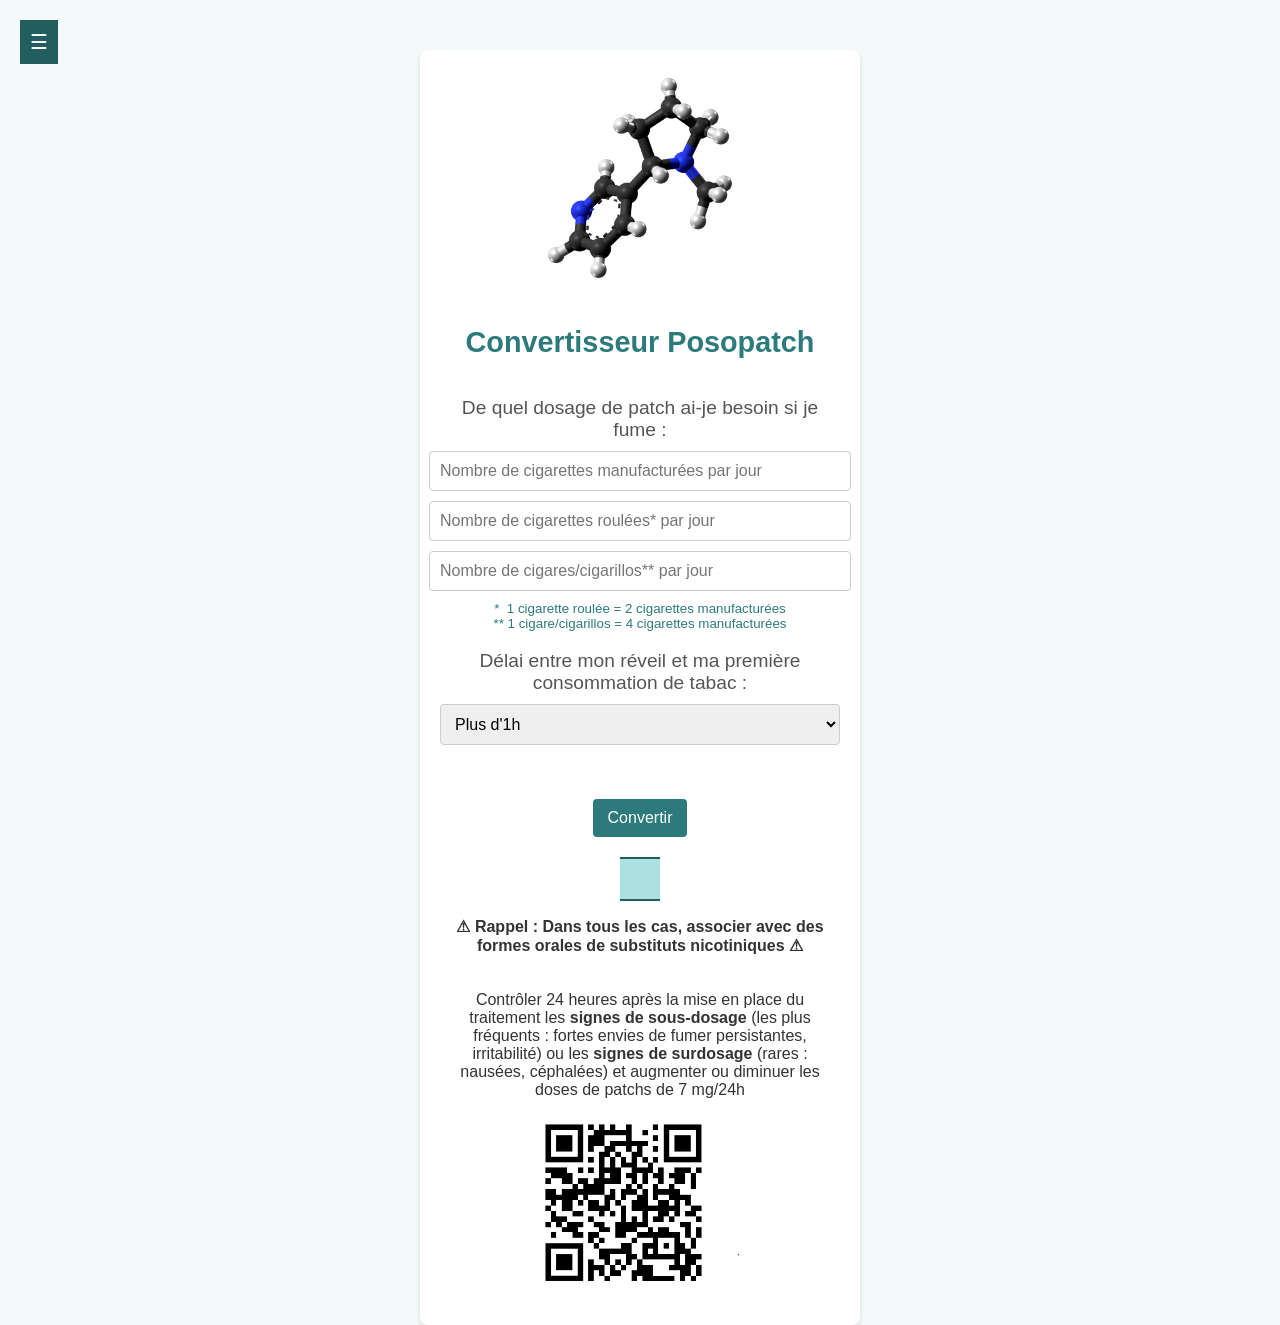
<file: index.html>
<!DOCTYPE html>
<html lang="fr">
<head>
  <meta charset="UTF-8">
  <meta name="viewport" content="width=device-width, initial-scale=1.0">
  <title>PosoPatch - Convertisseur</title>
  <link rel="icon" href="./IMG/nicotine.png" type="image/jpeg">
  <link rel="stylesheet" href="CSS/styles.css">
</head>
<body>

<div id="menu-lateral" class="menu-lateral">
  <ul>
    <li><a href="./index.html">Convertisseur</a></li>
    <li><a href="./documentation.html">Documentation</a></li>
    <li><a href="./contact.html">Contact</a></li>
  </ul>
</div>

<span class="openbtn" onclick="toggleMenu()">☰</span>

<div id="content" class="container">
  <img src="./IMG/nicotine.png" alt="PosoPatch Logo" style="max-width: 200px; margin-bottom: 20px;">
  <h1>Convertisseur Posopatch</h1>
  <p class="select-val">De quel dosage de patch ai-je besoin si je fume :</p>

  <input type="number" id="cigarettes_manufacturees" placeholder="Nombre de cigarettes manufacturées par jour" min="0">
  <input type="number" id="cigarettes_roulees" placeholder="Nombre de cigarettes roulées* par jour" min="0">
  <input type="number" id="cigares_cigarillos" placeholder="Nombre de cigares/cigarillos** par jour" min="0">
  <sub class="subtitle">* &nbsp;1 cigarette roulée  = 2 cigarettes manufacturées</sub>
  <sub class="subtitle">** 1 cigare/cigarillos = 4 cigarettes manufacturées</sub>

  <p class="select-val">Délai entre mon réveil et ma première consommation de tabac :</p>
  <select id="delai_reveil">
    <option value="1">Plus d'1h</option>
    <option value="2">De 30 min à 1h</option>
    <option value="3">Inférieur à 30 min</option>
  </select>
  <p><br/></p>
  <button onclick="convertir()">Convertir</button>
  <div class="result" id="resultat" style="background:#abe1e1;
     border-top:2px solid #225e5e;
     border-bottom:2px solid #225e5e;
     padding:20px;"></div>
  <p  ><strong>⚠ Rappel : Dans tous les cas, associer avec des formes orales de substituts nicotiniques ⚠</strong></p>
  <p>Contrôler 24 heures après la mise en place du traitement les <strong>signes de sous-dosage</strong> (les plus fréquents : fortes envies de fumer persistantes, irritabilité) ou les <strong>signes de surdosage</strong> (rares : nausées, céphalées) et augmenter ou diminuer les doses de patchs de 7 mg/24h</p>
  <img src="./IMG/qrcode.png" alt="PosoPatch Logo" style="max-width: 200px; margin-bottom: 20px;">
</div>

<script>

  function toggleMenu() {
    var menu = document.getElementById("menu-lateral");
    var content = document.getElementById("content");
    console.log(menu.offsetWidth.toString()+"px")
    // Si le menu est caché, on l'ouvre et on déplace le contenu
    if (menu.style.left == (-menu.offsetWidth).toString()+"px" || menu.style.left === "") {
      menu.style.left = "0";
      content.style.marginLeft = menu.offsetWidth.toString()+"px";
    }
    // Sinon, on le ferme et on remet le contenu à sa position initiale
    else {
      menu.style.left = (-menu.offsetWidth).toString()+"px";
      content.style.marginLeft = "0";
    }
  }

  function convertir() {
    const cigarettesManufacturees = parseInt(document.getElementById('cigarettes_manufacturees').value) || 0;
    const cigarettesRoulees = parseInt(document.getElementById('cigarettes_roulees').value) || 0;
    const cigaresCigarillos = parseInt(document.getElementById('cigares_cigarillos').value) || 0;
    const resultatDiv = document.getElementById('resultat');

    if (cigarettesManufacturees <= 0 && cigarettesRoulees <= 0 && cigaresCigarillos <= 0) {
      resultatDiv.innerHTML = "Veuillez entrer au moins une consommation valide.";
      return;
    }

    // Conversion des cigares/cigarillos et des cigarettes roulées en équivalent cigarettes manufacturées (valeurs approximatives)
    const totalCigarettes = cigarettesManufacturees + (cigarettesRoulees * 2) + (cigaresCigarillos * 4);
    const delai_reveil = parseInt(document.getElementById('delai_reveil').value);

    let dosage;

    // Règles de conversion pour la posologie en fonction du total de cigarettes
    if (totalCigarettes < 10) {
      if (delai_reveil == 1) {
        dosage = "Formes orales";
      } else {
        dosage = "14 mg/24h + comprimés ou gommes";
      }
    }
    if (totalCigarettes >= 10 && totalCigarettes < 20) {
      if (delai_reveil == 1) {
        dosage = "14 mg/24h + comprimés ou gommes";
      } else {
        dosage = "21 mg/24h + comprimés ou gommes";
      }
    }
    if (totalCigarettes >= 20 && totalCigarettes < 30) {
      if (delai_reveil == 1) {
        dosage = "21 mg/24h + comprimés ou gommes";
      } else {
        dosage = "2 x 14mg/24h en même temps + comprimés ou gommes";
      }
    }
    if (totalCigarettes >= 30) {
      if (delai_reveil == 1 || delai_reveil == 2) {
        dosage = "21 mg/24h + 14 mg/24h en même temps + comprimés ou gommes";
      } else {
        dosage = "2 x 21 mg/24h en même temps + comprimés ou gommes";
      }
    }

    resultatDiv.innerHTML = `Equivalent à ${parseInt(totalCigarettes)} cigarettes manufacturées<br/><br/>Posologie recommandée :<br/><strong>${dosage}</strong>`;
  }
</script>
</body>
</html>
</file>
<file: CSS/styles.css>
body {
    font-family: Arial, sans-serif;
    background-color: #f4f9f9;
    color: #333;
    margin: 0;
    display: flex;
    justify-content: center;
    align-items: center;
}
.menu {
    width: 250px;
    background-color: #2c7a7b;
    color: white;
    position: fixed;
    height: 100%;
    box-shadow: 2px 0 5px rgba(0, 0, 0, 0.1);
    padding-top: 20px;
    transition: transform 0.3s ease;
    transform: translateX(-250px);
}
.menu.active {
    transform: translateX(0);
}
.menu h2 {
    text-align: center;
    margin-bottom: 30px;
}
.menu ul {
    list-style-type: none;
    padding: 0;
}
.menu ul li {
    padding: 15px 20px;
}
.menu ul li a {
    text-decoration: none;
    color: white;
    font-size: 1.2em;
}
.menu ul li a:hover {
    text-decoration: underline;
}
.menu-toggle {
    position: absolute;
    top: 15px;
    left: 15px;
    background-color: #2c7a7b;
    color: white;
    border: none;
    padding: 10px 15px;
    border-radius: 4px;
    cursor: pointer;
    font-size: 1.2em;
    z-index: 1000;
}
.container {
    display: flex;
    flex-direction: column; /* Le contenu à l'intérieur du container sera empilé verticalement */
    justify-content: center; /* Centre le contenu verticalement dans le container */
    align-items: center; /* Centre le contenu horizontalement dans le container */

    margin-left: 0;
    background: #ffffff;
    border-radius: 8px;
    box-shadow: 0 4px 6px rgba(0, 0, 0, 0.1);
    padding: 20px;
    text-align: center;
    width: 90%;
    max-width: 400px;
    margin-top: 50px;
    transition: margin-left .3s;
}


h1 {
    font-size: 1.8em;
    color: #2c7a7b;
}
p {
    /*font-size: 1em;*/
    margin-bottom: 20px;
}
.subtitle {
    color: #2c7a7b;
}

input, select {
    width: 100%;
    padding: 10px;
    margin-bottom: 10px;
    border: 1px solid #ccc;
    border-radius: 4px;
    font-size: 1em;
}
select#delai_reveil {
    margin-bottom: 0;
}

.select-val {
    font-size: 1.2em;
    color: #555;
    margin-bottom: 10px;
}
button {
    background-color: #2c7a7b;
    color: #ffffff;
    padding: 10px 15px;
    border: none;
    border-radius: 4px;
    font-size: 1em;
    cursor: pointer;
}
button:hover {
    background-color: #225e5e;
}
.result {
    margin-top: 20px;
    font-size: 1.2em;
    color: #333;
}

body {
    font-family: Arial, sans-serif;
    margin: 0;
    padding: 0;
    transition: margin-left .3s;
}

#menu-lateral {
    height: 100%;
    position: fixed;
    top: 0;
    left: -50vw;  /* Le menu est caché par défaut */
    background-color: #225e5e;
    overflow-x: hidden;
    transition: 0.3s;
    padding-top: 60px;
    /*max-width: 250px;*/
}

#menu-lateral ul {
    list-style-type: none;
    padding: 0;
}

#menu-lateral ul li {
    padding: 8px;
    text-align: left;
}

#menu-lateral ul li a {
    color: white;
    text-decoration: none;
    display: block;
}

.openbtn {
    font-size: 20px;
    cursor: pointer;
    background-color: #225e5e;
    color: white;
    border: none;
    padding: 10px;
    position: fixed;
    top: 20px;
    left: 20px;
}

#content {
    margin-left: 0;
    padding: 20px;
}

.lien-externe {
    text-align: left;
}
</file>
